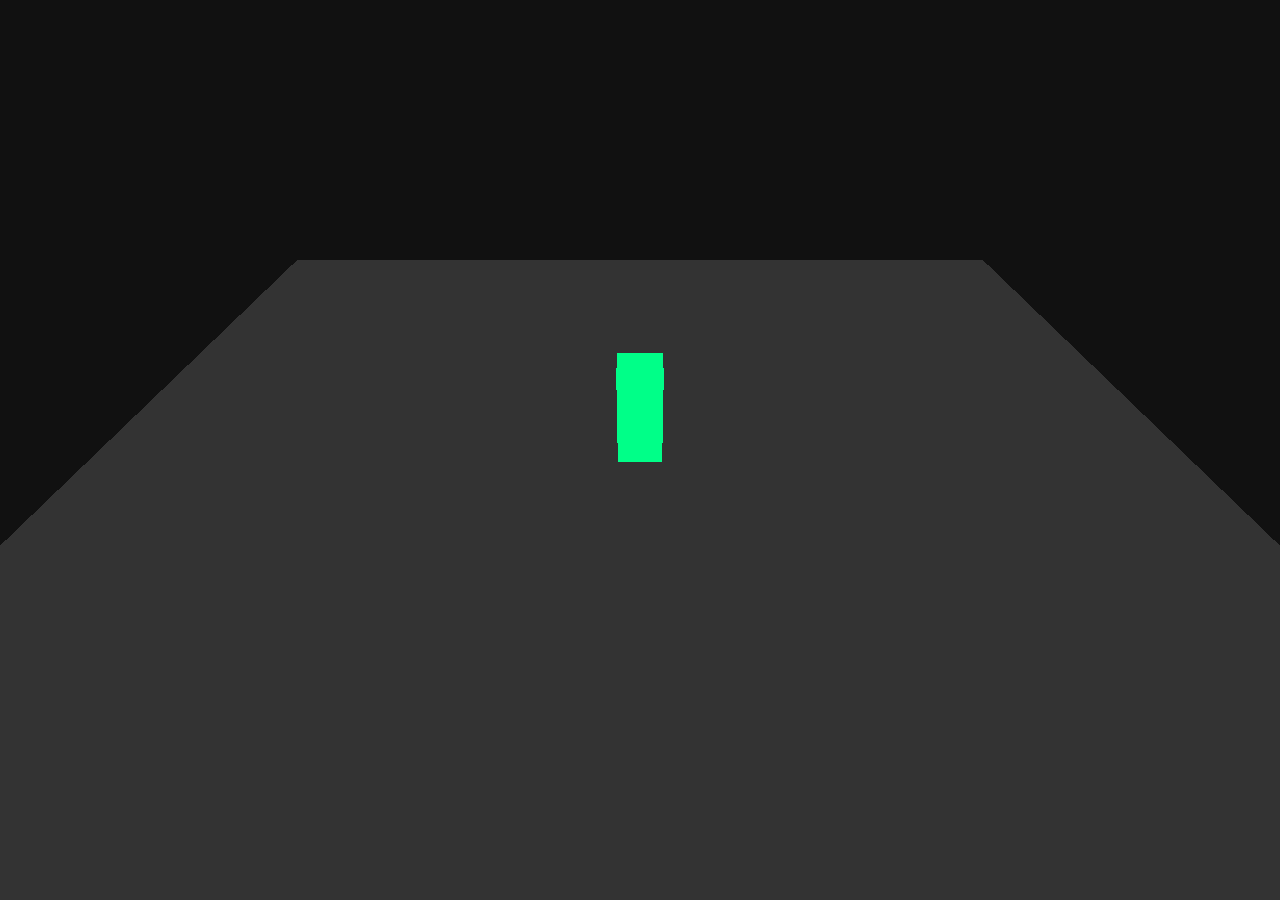
<file: my-threejs-game/index.html>
<!DOCTYPE html>
<html lang="ja">
<head>
    <meta charset="UTF-8">
    <title>Three.js 部活ゲーム雛型</title>
    <link rel="stylesheet" href="style.css">
</head>
<body>

    <!-- Three.jsの読み込みマッピング -->
    <script type="importmap">
        {
            "imports": {
                "three": "./js/libs/three.module.js"
            }
        }
    </script>

    <!-- メインスクリプトをモジュールとして読み込む -->
    <script type="module" src="./src/main.js"></script>

</body>
</html>
</file>
<file: my-threejs-game/style.css>
body {
    margin: 0;
    overflow: hidden;
    background-color: #111111;
}
</file>
